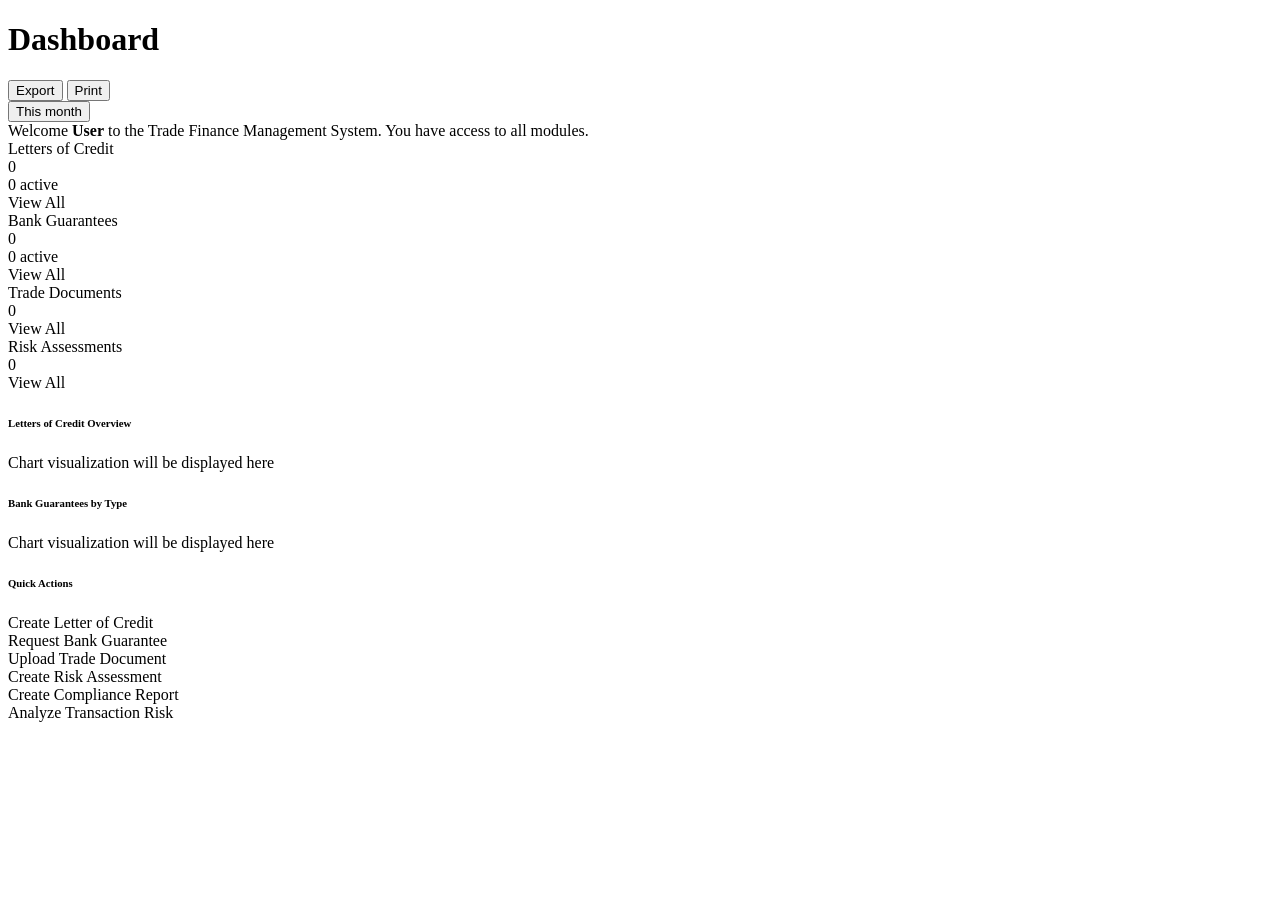
<file: target/classes/templates/dashboard/index.html>
<!DOCTYPE html>
<html xmlns:th="http://www.thymeleaf.org" xmlns:sec="http://www.thymeleaf.org/extras/spring-security">
<head th:replace="fragments/layout :: head('Dashboard')">
    <meta charset="UTF-8">
    <title>Dashboard - TFMS</title>
</head>
<body class="d-flex flex-column min-vh-100">
    <nav th:replace="fragments/layout :: navbar"></nav>
    
    <div class="container-fluid">
        <div class="row">
            <!-- Sidebar -->
            <div class="col-md-3 col-lg-2 d-md-block bg-light sidebar collapse">
                <div th:replace="fragments/layout :: sidebar"></div>
            </div>
            
            <!-- Main content -->
            <main class="col-md-9 ms-sm-auto col-lg-10 px-md-4 py-4">
                <div th:replace="fragments/layout :: messages"></div>
                
                <div class="d-flex justify-content-between flex-wrap flex-md-nowrap align-items-center pt-3 pb-2 mb-3 border-bottom">
                    <h1 class="h2">
                        <i class="fas fa-tachometer-alt me-2"></i>
                        Dashboard
                    </h1>
                    <div class="btn-toolbar mb-2 mb-md-0">
                        <div class="btn-group me-2">
                            <button type="button" class="btn btn-sm btn-outline-secondary">
                                <i class="fas fa-file-export me-1"></i> Export
                            </button>
                            <button type="button" class="btn btn-sm btn-outline-secondary">
                                <i class="fas fa-print me-1"></i> Print
                            </button>
                        </div>
                        <button type="button" class="btn btn-sm btn-outline-secondary dropdown-toggle">
                            <i class="fas fa-calendar me-1"></i> This month
                        </button>
                    </div>
                </div>
                
                <!-- Welcome message -->
                <div class="alert alert-info mb-4">
                    <i class="fas fa-info-circle me-2"></i>
                    Welcome <strong sec:authentication="name">User</strong> to the Trade Finance Management System. You have access to all modules.
                </div>
                
                <!-- Stats cards -->
                <div class="row">
                    <div class="col-xl-3 col-md-6 mb-4">
                        <div class="card border-left-primary shadow h-100 py-2">
                            <div class="card-body">
                                <div class="row no-gutters align-items-center">
                                    <div class="col-auto">
                                        <i class="fas fa-file-contract fa-2x text-primary"></i>
                                    </div>
                                    <div class="col ml-3">
                                        <div class="text-xs font-weight-bold text-primary text-uppercase mb-1">
                                            Letters of Credit
                                        </div>
                                        <div class="h5 mb-0 font-weight-bold text-gray-800" th:text="${lcCount}">0</div>
                                        <div class="small text-muted">
                                            <span th:text="${activeLcCount}">0</span> active
                                        </div>
                                    </div>
                                </div>
                            </div>
                            <div class="card-footer p-2">
                                <a th:href="@{/lc}" class="btn btn-sm btn-primary w-100">
                                    <i class="fas fa-arrow-right me-1"></i> View All
                                </a>
                            </div>
                        </div>
                    </div>
                    
                    <div class="col-xl-3 col-md-6 mb-4">
                        <div class="card border-left-success shadow h-100 py-2">
                            <div class="card-body">
                                <div class="row no-gutters align-items-center">
                                    <div class="col-auto">
                                        <i class="fas fa-shield-alt fa-2x text-success"></i>
                                    </div>
                                    <div class="col ml-3">
                                        <div class="text-xs font-weight-bold text-success text-uppercase mb-1">
                                            Bank Guarantees
                                        </div>
                                        <div class="h5 mb-0 font-weight-bold text-gray-800" th:text="${bgCount}">0</div>
                                        <div class="small text-muted">
                                            <span th:text="${activeBgCount}">0</span> active
                                        </div>
                                    </div>
                                </div>
                            </div>
                            <div class="card-footer p-2">
                                <a th:href="@{/guarantee}" class="btn btn-sm btn-success w-100">
                                    <i class="fas fa-arrow-right me-1"></i> View All
                                </a>
                            </div>
                        </div>
                    </div>
                    
                    <div class="col-xl-3 col-md-6 mb-4">
                        <div class="card border-left-info shadow h-100 py-2">
                            <div class="card-body">
                                <div class="row no-gutters align-items-center">
                                    <div class="col-auto">
                                        <i class="fas fa-file-alt fa-2x text-info"></i>
                                    </div>
                                    <div class="col ml-3">
                                        <div class="text-xs font-weight-bold text-info text-uppercase mb-1">
                                            Trade Documents
                                        </div>
                                        <div class="h5 mb-0 font-weight-bold text-gray-800" th:text="${documentCount}">0</div>
                                    </div>
                                </div>
                            </div>
                            <div class="card-footer p-2">
                                <a th:href="@{/document}" class="btn btn-sm btn-info w-100">
                                    <i class="fas fa-arrow-right me-1"></i> View All
                                </a>
                            </div>
                        </div>
                    </div>
                    
                    <div class="col-xl-3 col-md-6 mb-4">
                        <div class="card border-left-warning shadow h-100 py-2">
                            <div class="card-body">
                                <div class="row no-gutters align-items-center">
                                    <div class="col-auto">
                                        <i class="fas fa-exclamation-triangle fa-2x text-warning"></i>
                                    </div>
                                    <div class="col ml-3">
                                        <div class="text-xs font-weight-bold text-warning text-uppercase mb-1">
                                            Risk Assessments
                                        </div>
                                        <div class="h5 mb-0 font-weight-bold text-gray-800" th:text="${riskCount}">0</div>
                                    </div>
                                </div>
                            </div>
                            <div class="card-footer p-2">
                                <a th:href="@{/risk}" class="btn btn-sm btn-warning w-100">
                                    <i class="fas fa-arrow-right me-1"></i> View All
                                </a>
                            </div>
                        </div>
                    </div>
                </div>
                
                <div class="row">
                    <div class="col-xl-6 mb-4">
                        <div class="card shadow mb-4">
                            <div class="card-header py-3 d-flex flex-row align-items-center justify-content-between">
                                <h6 class="m-0 font-weight-bold text-primary">
                                    <i class="fas fa-chart-bar me-1"></i> 
                                    Letters of Credit Overview
                                </h6>
                            </div>
                            <div class="card-body">
                                <div class="chart-area">
                                    <p class="text-center text-muted py-5">
                                        <i class="fas fa-chart-bar fa-3x mb-3 d-block"></i>
                                        Chart visualization will be displayed here
                                    </p>
                                </div>
                            </div>
                        </div>
                    </div>
                    
                    <div class="col-xl-6 mb-4">
                        <div class="card shadow mb-4">
                            <div class="card-header py-3 d-flex flex-row align-items-center justify-content-between">
                                <h6 class="m-0 font-weight-bold text-success">
                                    <i class="fas fa-chart-pie me-1"></i> 
                                    Bank Guarantees by Type
                                </h6>
                            </div>
                            <div class="card-body">
                                <div class="chart-pie">
                                    <p class="text-center text-muted py-5">
                                        <i class="fas fa-chart-pie fa-3x mb-3 d-block"></i>
                                        Chart visualization will be displayed here
                                    </p>
                                </div>
                            </div>
                        </div>
                    </div>
                </div>
                
                <!-- Quick Action Cards -->
                <div class="row">
                    <div class="col-12 mb-4">
                        <div class="card shadow">
                            <div class="card-header py-3">
                                <h6 class="m-0 font-weight-bold text-primary">
                                    <i class="fas fa-bolt me-1"></i> 
                                    Quick Actions
                                </h6>
                            </div>
                            <div class="card-body">
                                <div class="row">
                                    <div class="col-md-4 mb-3">
                                        <a th:href="@{/lc/create}" class="btn btn-outline-primary w-100 py-3">
                                            <i class="fas fa-plus-circle fa-2x mb-2 d-block"></i>
                                            Create Letter of Credit
                                        </a>
                                    </div>
                                    <div class="col-md-4 mb-3">
                                        <a th:href="@{/guarantee/request}" class="btn btn-outline-success w-100 py-3">
                                            <i class="fas fa-plus-circle fa-2x mb-2 d-block"></i>
                                            Request Bank Guarantee
                                        </a>
                                    </div>
                                    <div class="col-md-4 mb-3">
                                        <a th:href="@{/document/upload}" class="btn btn-outline-info w-100 py-3">
                                            <i class="fas fa-upload fa-2x mb-2 d-block"></i>
                                            Upload Trade Document
                                        </a>
                                    </div>
                                </div>
                                <div class="row">
                                    <div class="col-md-4 mb-3">
                                        <a th:href="@{/risk/create}" class="btn btn-outline-warning w-100 py-3">
                                            <i class="fas fa-plus-circle fa-2x mb-2 d-block"></i>
                                            Create Risk Assessment
                                        </a>
                                    </div>
                                    <div class="col-md-4 mb-3">
                                        <a th:href="@{/compliance/create}" class="btn btn-outline-danger w-100 py-3">
                                            <i class="fas fa-plus-circle fa-2x mb-2 d-block"></i>
                                            Create Compliance Report
                                        </a>
                                    </div>
                                    <div class="col-md-4 mb-3">
                                        <a th:href="@{/risk/analyze}" class="btn btn-outline-secondary w-100 py-3">
                                            <i class="fas fa-search fa-2x mb-2 d-block"></i>
                                            Analyze Transaction Risk
                                        </a>
                                    </div>
                                </div>
                            </div>
                        </div>
                    </div>
                </div>
            </main>
        </div>
    </div>
    
    <footer th:replace="fragments/layout :: footer"></footer>
    
    <div th:replace="fragments/layout :: scripts"></div>
</body>
</html>
</file>
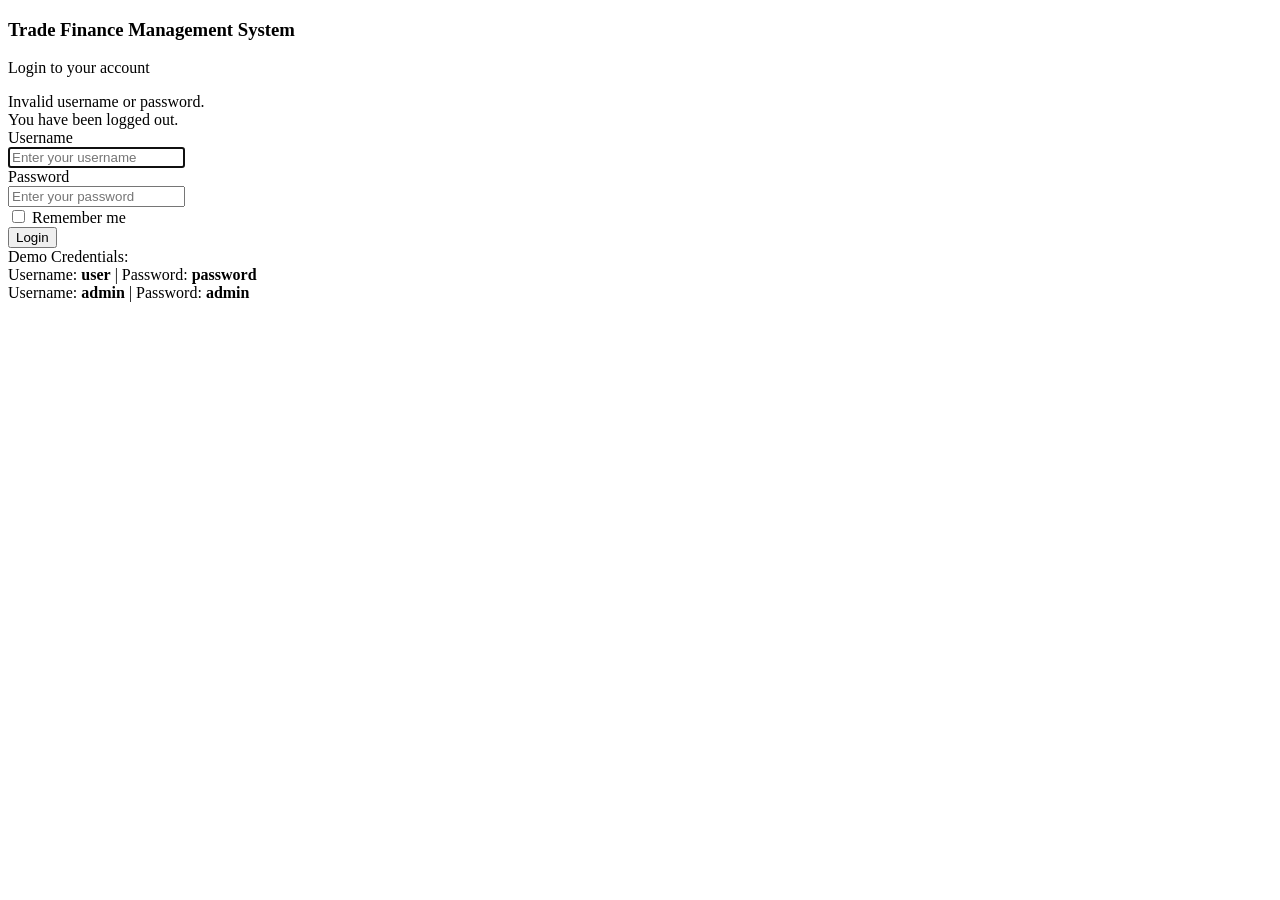
<file: target/classes/templates/auth/login.html>
<!DOCTYPE html>
<html xmlns:th="http://www.thymeleaf.org">
<head th:replace="fragments/layout :: head('Login')">
    <meta charset="UTF-8">
    <title>Login - TFMS</title>
</head>
<body class="d-flex flex-column min-vh-100">
    
    <div class="container my-5">
        <div class="row justify-content-center">
            <div class="col-md-6 col-lg-5">
                <div class="card shadow-lg border-0 rounded-lg">
                    <div class="card-header bg-primary text-white text-center py-3">
                        <h3 class="mb-0">
                            <i class="fas fa-university me-2"></i>
                            Trade Finance Management System
                        </h3>
                        <p class="mt-2 mb-0">Login to your account</p>
                    </div>
                    <div class="card-body p-4">
                        <div th:if="${param.error}" class="alert alert-danger">
                            <i class="fas fa-exclamation-circle me-2"></i>
                            Invalid username or password.
                        </div>
                        <div th:if="${param.logout}" class="alert alert-success">
                            <i class="fas fa-check-circle me-2"></i>
                            You have been logged out.
                        </div>

                        <form th:action="@{/login}" method="post">
                            <div class="mb-3">
                                <label for="username" class="form-label">Username</label>
                                <div class="input-group">
                                    <span class="input-group-text">
                                        <i class="fas fa-user"></i>
                                    </span>
                                    <input type="text" id="username" name="username" class="form-control" placeholder="Enter your username" required autofocus />
                                </div>
                            </div>
                            <div class="mb-3">
                                <label for="password" class="form-label">Password</label>
                                <div class="input-group">
                                    <span class="input-group-text">
                                        <i class="fas fa-lock"></i>
                                    </span>
                                    <input type="password" id="password" name="password" class="form-control" placeholder="Enter your password" required />
                                </div>
                            </div>
                            <div class="mb-3 form-check">
                                <input type="checkbox" id="remember-me" name="remember-me" class="form-check-input" />
                                <label for="remember-me" class="form-check-label">Remember me</label>
                            </div>
                            <div class="d-grid gap-2">
                                <button type="submit" class="btn btn-primary">
                                    <i class="fas fa-sign-in-alt me-2"></i>Login
                                </button>
                            </div>
                        </form>
                    </div>
                    <div class="card-footer text-center py-3">
                        <div class="text-muted small">
                            <div>Demo Credentials:</div>
                            <div>Username: <strong>user</strong> | Password: <strong>password</strong></div>
                            <div>Username: <strong>admin</strong> | Password: <strong>admin</strong></div>
                        </div>
                    </div>
                </div>
            </div>
        </div>
    </div>

    <footer th:replace="fragments/layout :: footer"></footer>
    
    <div th:replace="fragments/layout :: scripts"></div>
</body>
</html>
</file>
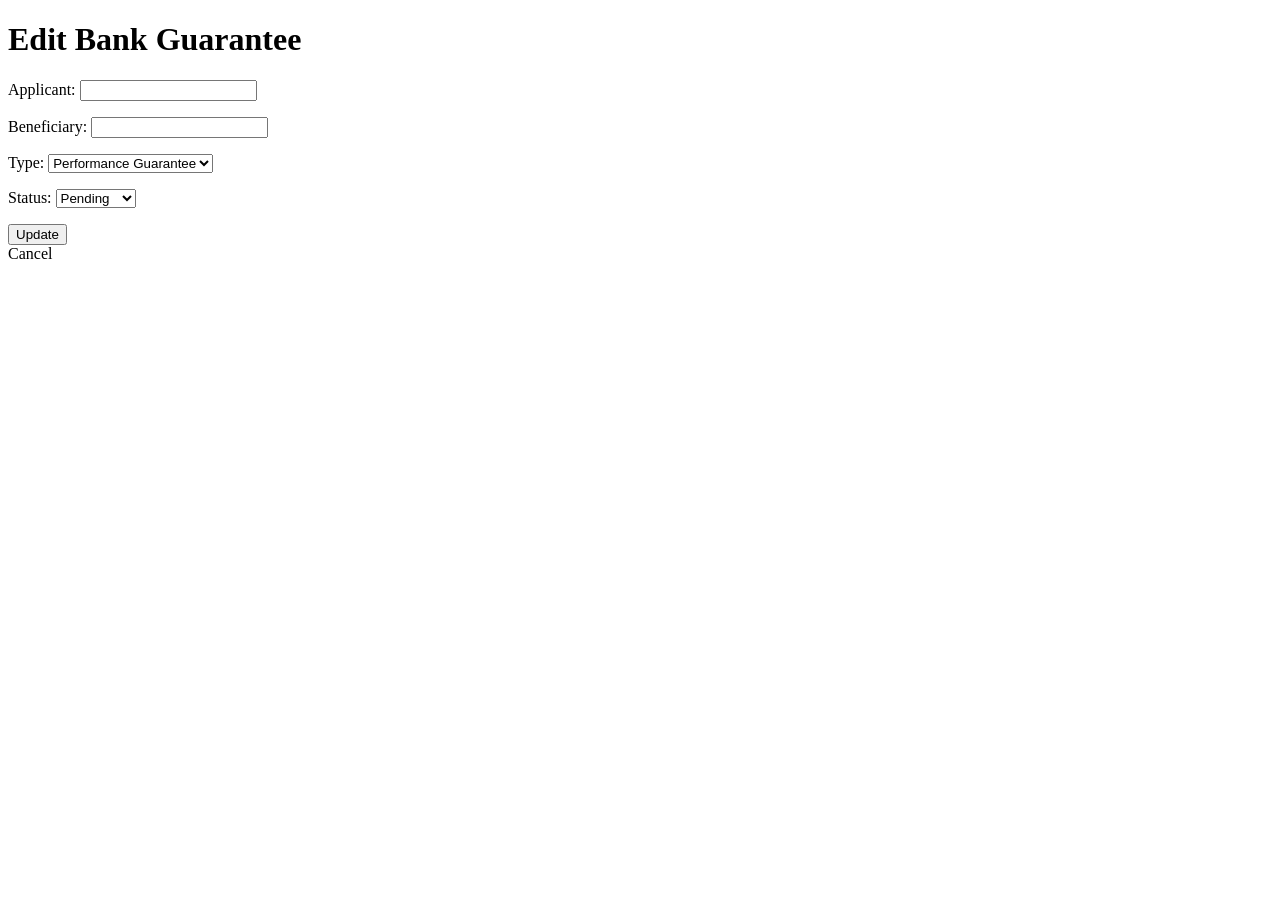
<file: target/classes/templates/guarantee/edit.html>
<!DOCTYPE html>
<html xmlns:th="http://www.thymeleaf.org" xmlns:sec="http://www.thymeleaf.org/extras/spring-security">
<head>
    <meta charset="UTF-8">
    <title>Edit Bank Guarantee</title>
</head>
<body>
    <h1>Edit Bank Guarantee</h1>

    <form th:action="@{/guarantee/{id}/edit(id=${bankGuarantee.guaranteeId})}" th:object="${bankGuarantee}" method="post">
        <p>
            <label>Applicant: </label>
            <input type="text" th:field="*{applicant}" required/>
        </p>
        <p>
            <label>Beneficiary: </label>
            <input type="text" th:field="*{beneficiary}" required/>
        </p>
        <p>
            <label>Type: </label>
            <select th:field="*{type}">
                <option value="Performance Guarantee">Performance Guarantee</option>
                <option value="Financial Guarantee">Financial Guarantee</option>
            </select>
        </p>
        <p>
            <label>Status: </label>
            <select th:field="*{status}">
                <option value="Pending">Pending</option>
                <option value="Approved">Approved</option>
                <option value="Issued">Issued</option>
                <option value="Rejected">Rejected</option>
            </select>
        </p>
        <button type="submit">Update</button>
    </form>

    <a th:href="@{/guarantee/{id}(id=${bankGuarantee.guaranteeId})}">Cancel</a>
</body>
</html>
</file>
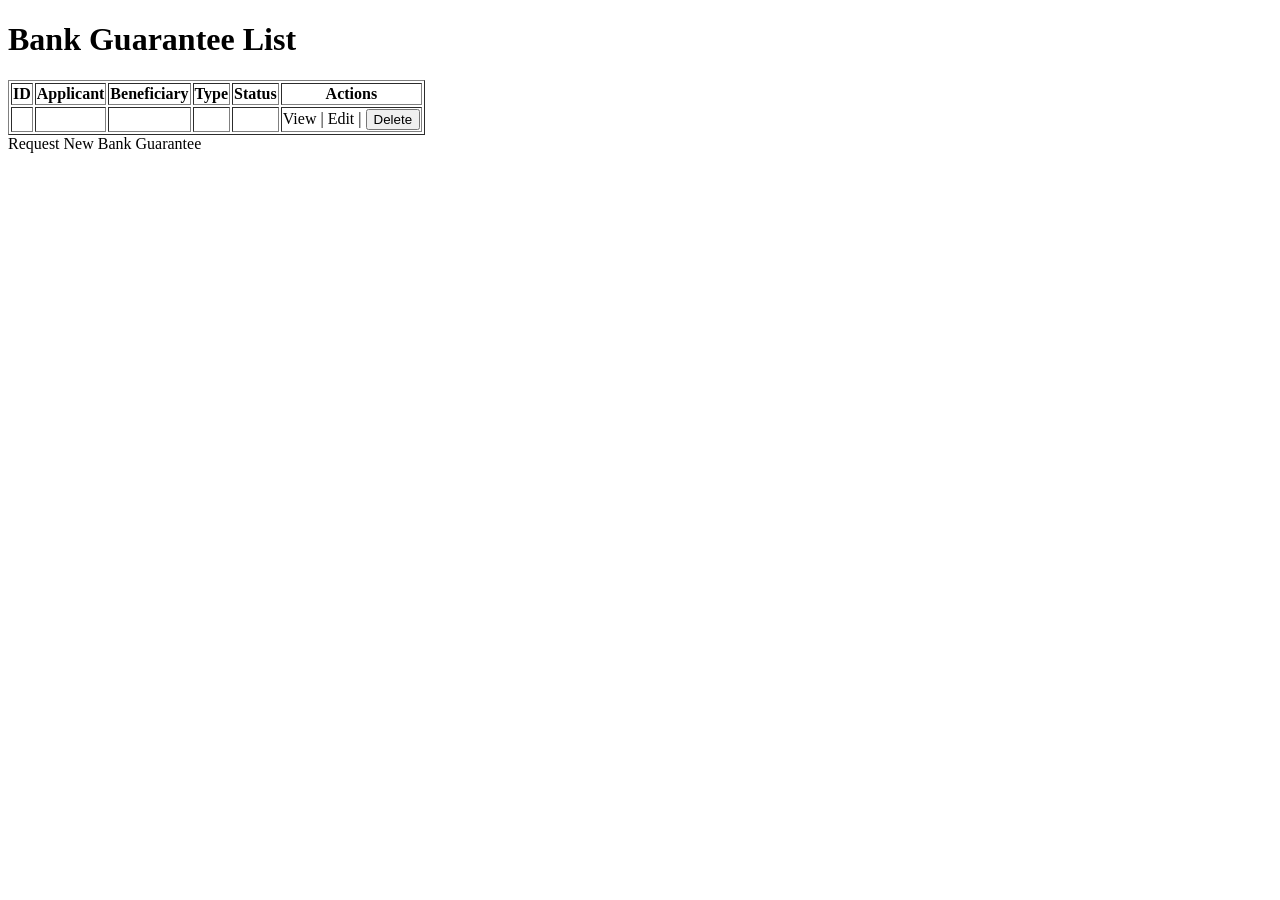
<file: target/classes/templates/guarantee/list.html>
<!DOCTYPE html>
<html xmlns:th="http://www.thymeleaf.org">
<head>
    <title>Bank Guarantee List</title>
    <link rel="stylesheet" th:href="@{/css/style.css}">
</head>
<body>
    <h1>Bank Guarantee List</h1>

    <table border="1">
        <tr>
            <th>ID</th>
            <th>Applicant</th>
            <th>Beneficiary</th>
            <th>Type</th>
            <th>Status</th>
            <th>Actions</th>
        </tr>
        <tr th:each="guarantee : ${bankGuarantees}">
            <td th:text="${guarantee.guaranteeId}"></td>
            <td th:text="${guarantee.applicant}"></td>
            <td th:text="${guarantee.beneficiary}"></td>
            <td th:text="${guarantee.type}"></td>
            <td th:text="${guarantee.status}"></td>
            <td>
                <a th:href="@{/guarantee/{id}(id=${guarantee.guaranteeId})}">View</a> |
                <a th:href="@{/guarantee/{id}/edit(id=${guarantee.guaranteeId})}">Edit</a> |
                <form th:action="@{/guarantee/{id}/delete(id=${guarantee.guaranteeId})}" method="post" style="display:inline;">
                    <button type="submit">Delete</button>
                </form>
            </td>
        </tr>
    </table>

    <a th:href="@{/guarantee/request}">Request New Bank Guarantee</a>
</body>
</html>
</file>
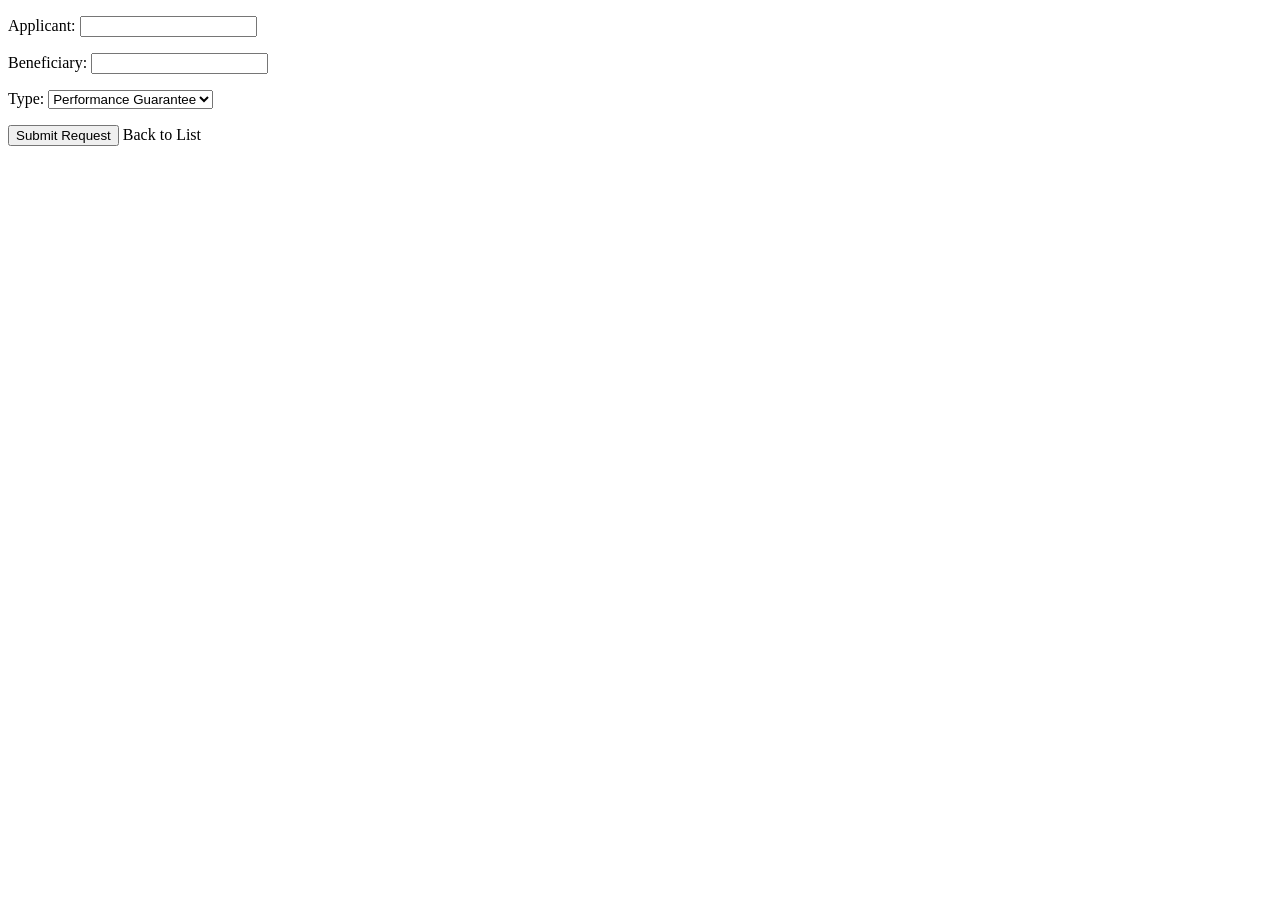
<file: target/classes/templates/guarantee/request.html>
<!DOCTYPE html>
<html xmlns:th="http://www.thymeleaf.org">
<head th:replace="fragments/layout :: head('request')>
    <title>Request Bank Guarantee</title>
</head>
<body>
    <h1>Request a New Bank Guarantee</h1>

    <form th:action="@{/guarantee/request}" th:object="${bankGuarantee}" method="post">
        <p>
            <label>Applicant: </label>
            <input type="text" th:field="*{applicant}" required/>
        </p>
        <p>
            <label>Beneficiary: </label>
            <input type="text" th:field="*{beneficiary}" required/>
        </p>
        <p>
            <label>Type: </label>
            <select th:field="*{type}">
                <option value="Performance Guarantee">Performance Guarantee</option>
                <option value="Financial Guarantee">Financial Guarantee</option>
            </select>
        </p>
        <button type="submit">Submit Request</button>
    </form>

    <a th:href="@{/guarantee}">Back to List</a>
</body>
</html>
</file>
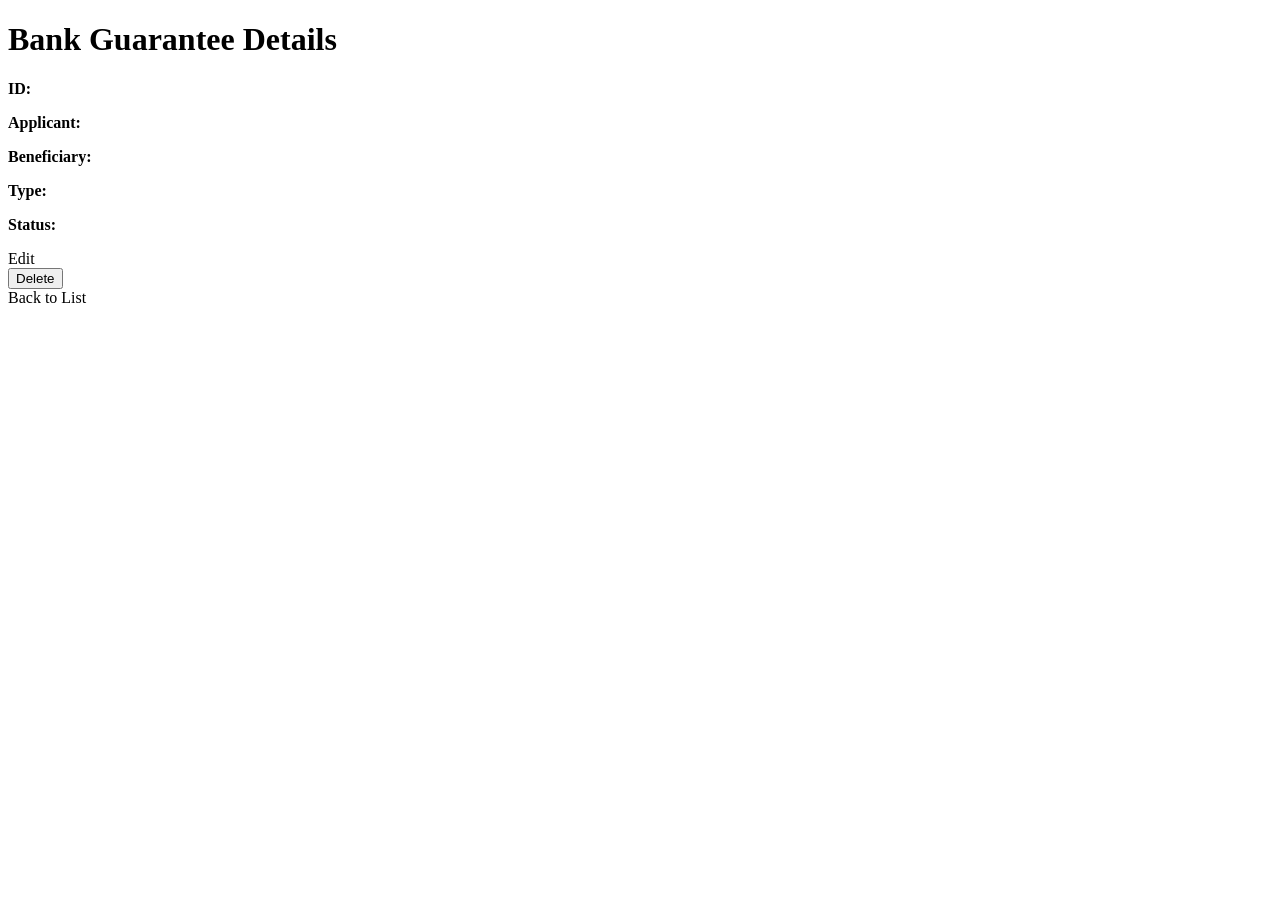
<file: target/classes/templates/guarantee/view.html>
<!DOCTYPE html>
<html xmlns:th="http://www.thymeleaf.org">
<head>
    <title>Bank Guarantee Details</title>
    <link rel="stylesheet" th:href="@{/css/style.css}">
</head>
<body>
    <h1>Bank Guarantee Details</h1>

    <p><strong>ID:</strong> <span th:text="${guarantee.guaranteeId}"></span></p>
    <p><strong>Applicant:</strong> <span th:text="${guarantee.applicant}"></span></p>
    <p><strong>Beneficiary:</strong> <span th:text="${guarantee.beneficiary}"></span></p>
    <p><strong>Type:</strong> <span th:text="${guarantee.type}"></span></p>
    <p><strong>Status:</strong> <span th:text="${guarantee.status}"></span></p>

    <a th:href="@{/guarantee/{id}/edit(id=${guarantee.guaranteeId})}">Edit</a>
    <form th:action="@{/guarantee/{id}/delete(id=${guarantee.guaranteeId})}" method="post">
        <button type="submit">Delete</button>
    </form>
    <a th:href="@{/guarantee}">Back to List</a>
</body>
</html>
</file>
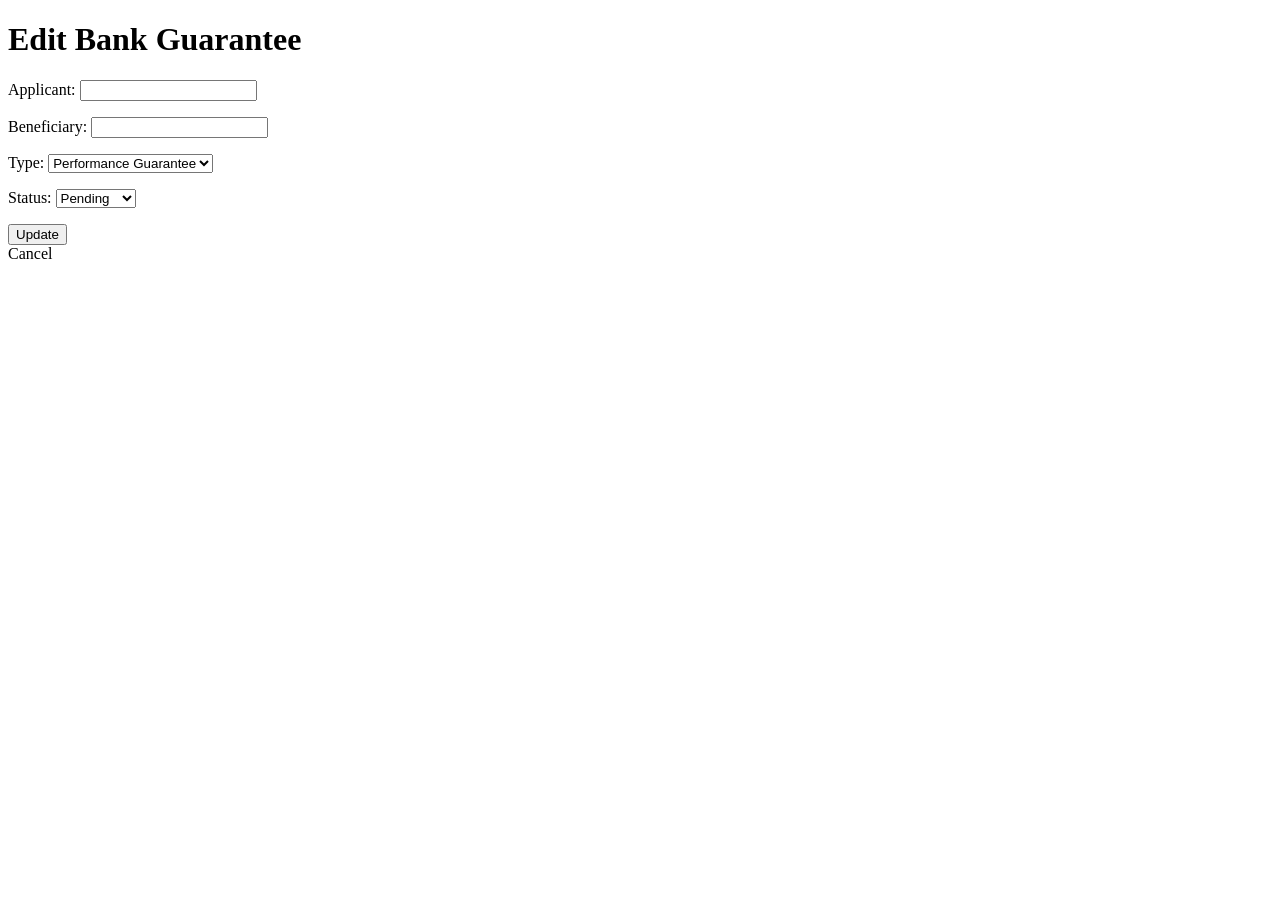
<file: src/main/resources/templates/guarantee/edit.html>
<!DOCTYPE html>
<html xmlns:th="http://www.thymeleaf.org" xmlns:sec="http://www.thymeleaf.org/extras/spring-security">
<head>
    <meta charset="UTF-8">
    <title>Edit Bank Guarantee</title>
</head>
<body>
    <h1>Edit Bank Guarantee</h1>

    <form th:action="@{/guarantee/{id}/edit(id=${bankGuarantee.guaranteeId})}" th:object="${bankGuarantee}" method="post">
        <p>
            <label>Applicant: </label>
            <input type="text" th:field="*{applicant}" required/>
        </p>
        <p>
            <label>Beneficiary: </label>
            <input type="text" th:field="*{beneficiary}" required/>
        </p>
        <p>
            <label>Type: </label>
            <select th:field="*{type}">
                <option value="Performance Guarantee">Performance Guarantee</option>
                <option value="Financial Guarantee">Financial Guarantee</option>
            </select>
        </p>
        <p>
            <label>Status: </label>
            <select th:field="*{status}">
                <option value="Pending">Pending</option>
                <option value="Approved">Approved</option>
                <option value="Issued">Issued</option>
                <option value="Rejected">Rejected</option>
            </select>
        </p>
        <button type="submit">Update</button>
    </form>

    <a th:href="@{/guarantee/{id}(id=${bankGuarantee.guaranteeId})}">Cancel</a>
</body>
</html>
</file>
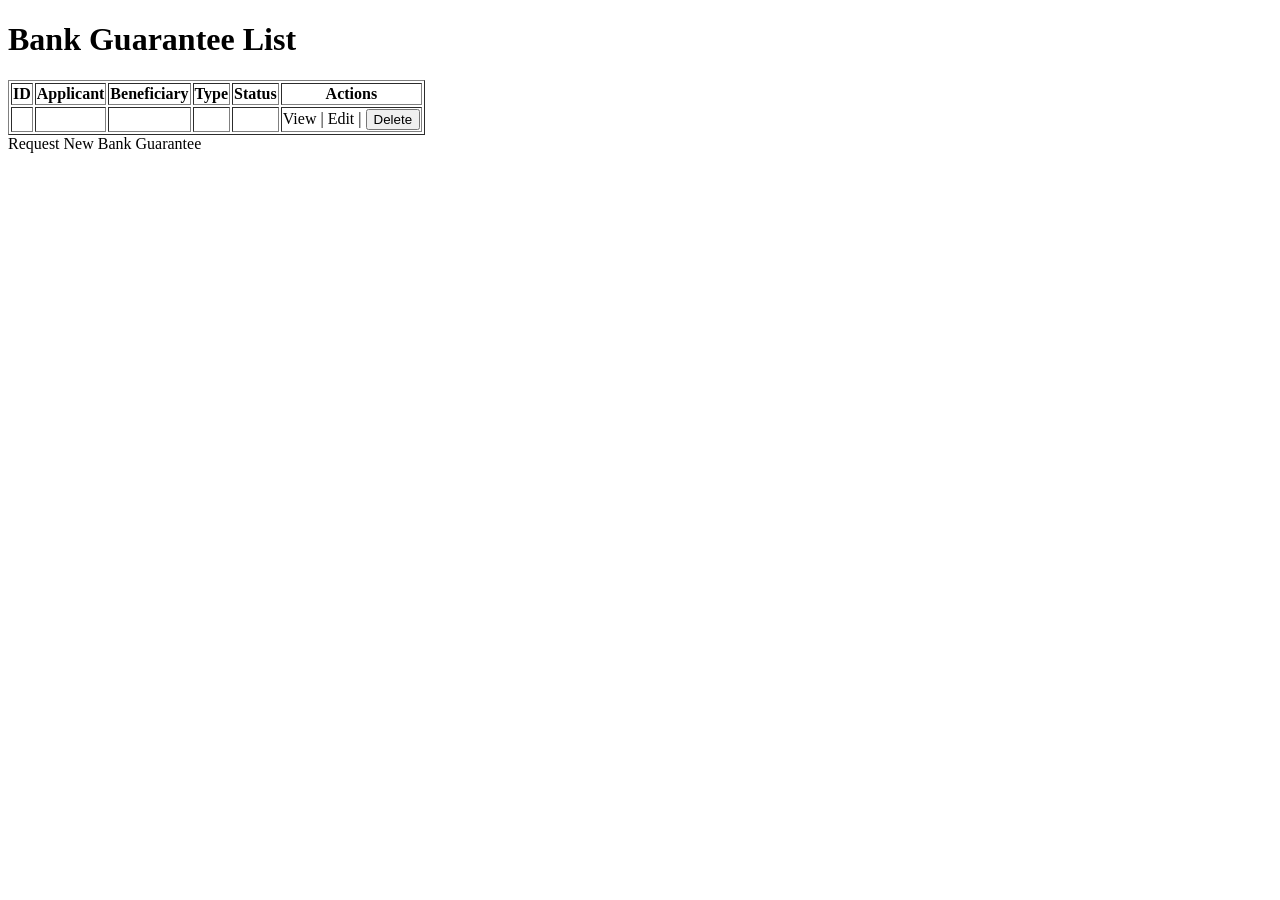
<file: src/main/resources/templates/guarantee/list.html>
<!DOCTYPE html>
<html xmlns:th="http://www.thymeleaf.org">
<head>
    <title>Bank Guarantee List</title>
    <link rel="stylesheet" th:href="@{/css/style.css}">
</head>
<body>
    <h1>Bank Guarantee List</h1>

    <table border="1">
        <tr>
            <th>ID</th>
            <th>Applicant</th>
            <th>Beneficiary</th>
            <th>Type</th>
            <th>Status</th>
            <th>Actions</th>
        </tr>
        <tr th:each="guarantee : ${bankGuarantees}">
            <td th:text="${guarantee.guaranteeId}"></td>
            <td th:text="${guarantee.applicant}"></td>
            <td th:text="${guarantee.beneficiary}"></td>
            <td th:text="${guarantee.type}"></td>
            <td th:text="${guarantee.status}"></td>
            <td>
                <a th:href="@{/guarantee/{id}(id=${guarantee.guaranteeId})}">View</a> |
                <a th:href="@{/guarantee/{id}/edit(id=${guarantee.guaranteeId})}">Edit</a> |
                <form th:action="@{/guarantee/{id}/delete(id=${guarantee.guaranteeId})}" method="post" style="display:inline;">
                    <button type="submit">Delete</button>
                </form>
            </td>
        </tr>
    </table>

    <a th:href="@{/guarantee/request}">Request New Bank Guarantee</a>
</body>
</html>
</file>
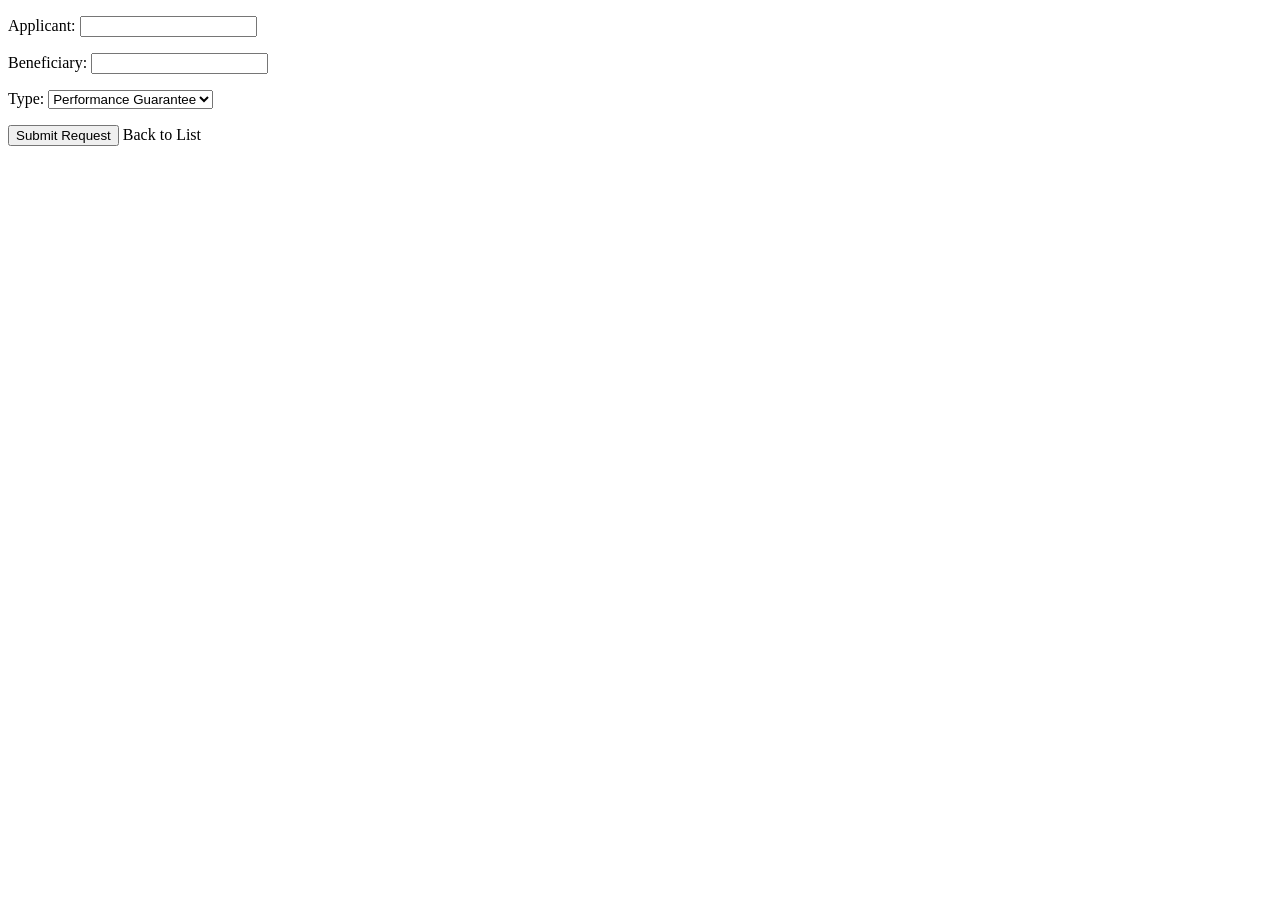
<file: src/main/resources/templates/guarantee/request.html>
<!DOCTYPE html>
<html xmlns:th="http://www.thymeleaf.org">
<head th:replace="fragments/layout :: head('request')>
    <title>Request Bank Guarantee</title>
</head>
<body>
    <h1>Request a New Bank Guarantee</h1>

    <form th:action="@{/guarantee/request}" th:object="${bankGuarantee}" method="post">
        <p>
            <label>Applicant: </label>
            <input type="text" th:field="*{applicant}" required/>
        </p>
        <p>
            <label>Beneficiary: </label>
            <input type="text" th:field="*{beneficiary}" required/>
        </p>
        <p>
            <label>Type: </label>
            <select th:field="*{type}">
                <option value="Performance Guarantee">Performance Guarantee</option>
                <option value="Financial Guarantee">Financial Guarantee</option>
            </select>
        </p>
        <button type="submit">Submit Request</button>
    </form>

    <a th:href="@{/guarantee}">Back to List</a>
</body>
</html>
</file>
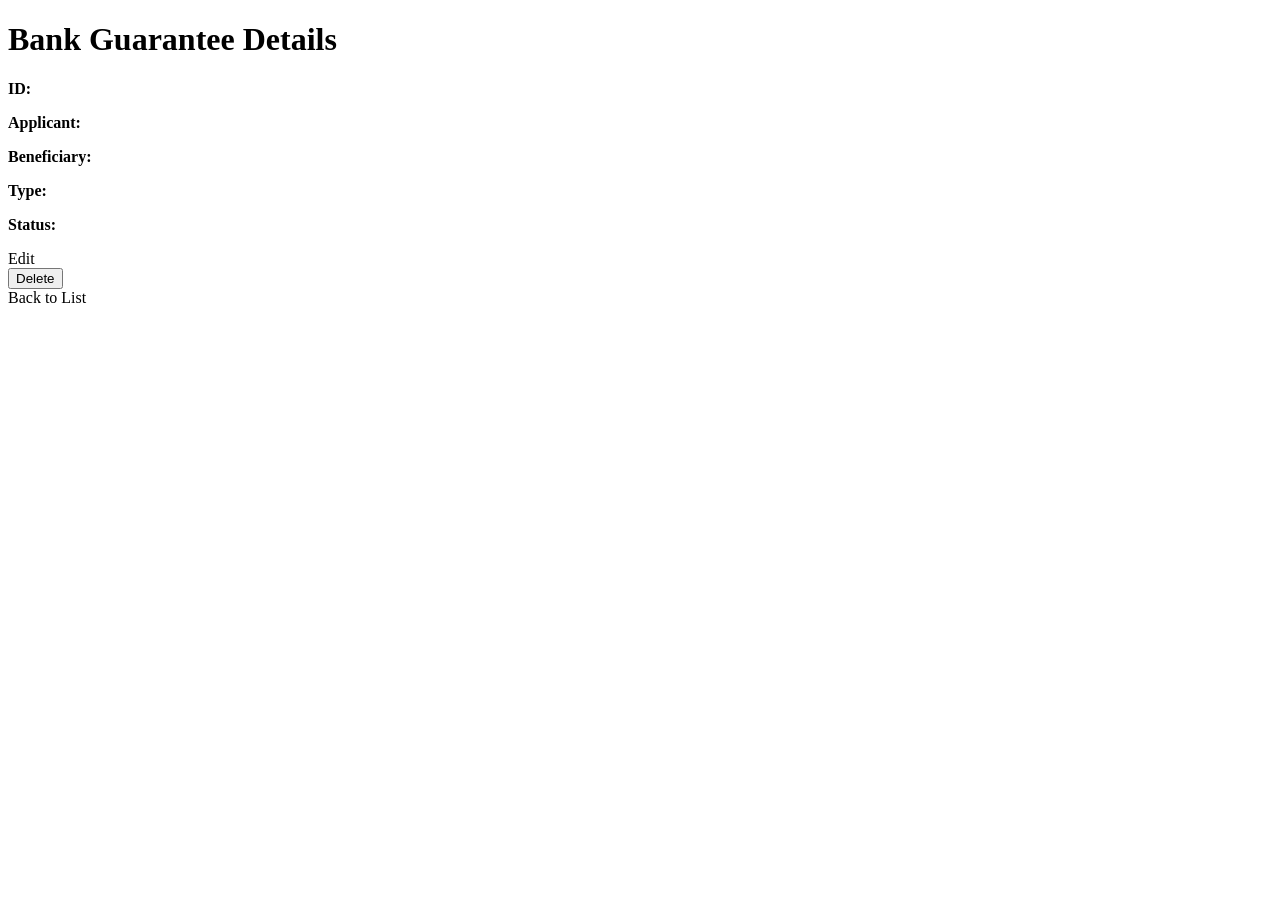
<file: src/main/resources/templates/guarantee/view.html>
<!DOCTYPE html>
<html xmlns:th="http://www.thymeleaf.org">
<head>
    <title>Bank Guarantee Details</title>
    <link rel="stylesheet" th:href="@{/css/style.css}">
</head>
<body>
    <h1>Bank Guarantee Details</h1>

    <p><strong>ID:</strong> <span th:text="${guarantee.guaranteeId}"></span></p>
    <p><strong>Applicant:</strong> <span th:text="${guarantee.applicant}"></span></p>
    <p><strong>Beneficiary:</strong> <span th:text="${guarantee.beneficiary}"></span></p>
    <p><strong>Type:</strong> <span th:text="${guarantee.type}"></span></p>
    <p><strong>Status:</strong> <span th:text="${guarantee.status}"></span></p>

    <a th:href="@{/guarantee/{id}/edit(id=${guarantee.guaranteeId})}">Edit</a>
    <form th:action="@{/guarantee/{id}/delete(id=${guarantee.guaranteeId})}" method="post">
        <button type="submit">Delete</button>
    </form>
    <a th:href="@{/guarantee}">Back to List</a>
</body>
</html>
</file>
